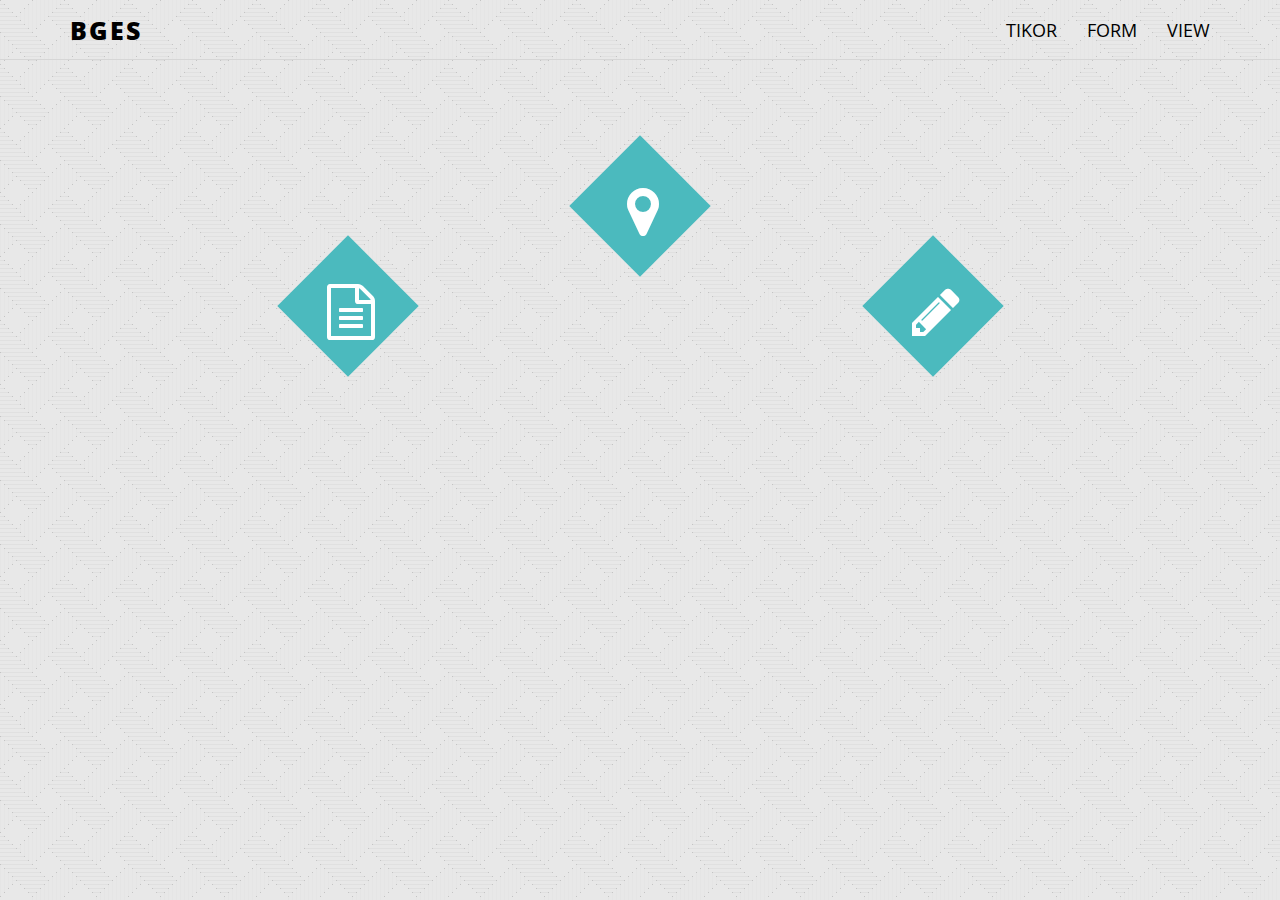
<file: BGES/index.html>
<!DOCTYPE html>
<!--[if lt IE 7 ]><html class="ie ie6" lang="en"> <![endif]-->
<!--[if IE 7 ]><html class="ie ie7" lang="en"> <![endif]-->
<!--[if IE 8 ]><html class="ie ie8" lang="en"> <![endif]-->
<!--[if (gte IE 9)|!(IE)]><!-->
<html lang="en">
<!--<![endif]-->
<head>
    <meta charset="utf-8">
    <meta name="viewport" content="width=device-width, initial-scale=1, maximum-scale=1">
    <meta name="description" content="">
    <meta name="author" content="">
    <!--[if IE]>
        <meta http-equiv="X-UA-Compatible" content="IE=edge,chrome=1">
        <![endif]-->
    <title>BGES Visiting</title>
    <!--REQUIRED STYLE SHEETS-->
    <!-- BOOTSTRAP CORE STYLE CSS -->
    <link href="assets/css/bootstrap.css" rel="stylesheet" />
    <!-- FONTAWESOME STYLE CSS -->
    <link href="assets/css/font-awesome.min.css" rel="stylesheet" />
       <!-- CUSTOM STYLE CSS -->
    <link href="assets/css/style.css" rel="stylesheet" />
    <!-- GOOGLE FONT -->
    <link href='http://fonts.googleapis.com/css?family=Open+Sans' rel='stylesheet' type='text/css'>
    <!-- HTML5 shim and Respond.js IE8 support of HTML5 elements and media queries -->
    <!--[if lt IE 9]>
      <script src="https://oss.maxcdn.com/libs/html5shiv/3.7.0/html5shiv.js"></script>
      <script src="https://oss.maxcdn.com/libs/respond.js/1.3.0/respond.min.js"></script>
    <![endif]--></head>
<body>
     <!-- NAV SECTION -->
         <div class="navbar navbar-inverse navbar-fixed-top">
       
        <div class="container">
            <div class="navbar-header">
                <button type="button" class="navbar-toggle" data-toggle="collapse" data-target=".navbar-collapse">
                    <span class="icon-bar"></span>
                    <span class="icon-bar"></span>
                    <span class="icon-bar"></span>
                </button>
                <a class="navbar-brand" href="#"> BGES</a>
            </div>
            <div class="navbar-collapse collapse">
                
                <!-- Bagian lik yg perlu diganti    -->
                
                <ul class="nav navbar-nav navbar-right">
                        <li><a href="peta.html">TIKOR</a></li>
                        <li><a href="              ">FORM</a></li>   <!-- isi link form diantara tanda petik dua -->
                        <li><a href="              ">VIEW</a></li>   <!-- isi link tanggapan diantara tanda petik dua -->
                </ul>
                
                 <!-- akhir-->
               
                
            </div>
           
        </div>
    </div>
     <!--END NAV SECTION -->
    
    <!--HOME SECTION-->
     
    <div id="home-sec">   
    <div class="container"  >
        <div class="row text-center">
            <div  class="col-md-12" >
                      
            </div>
        </div>
    </div>
         </div>
    
    
    <section  >
        <div class="container">
            
            <center>
         <div class="row text-center">
             <div class="icon-big" >
                 <a href="peta.html"><i class="fa fa-map-marker fa-4x"></i></a>
             </div>
         </div>
            </center>
        
            
    <div class="row text-center">   
        <table width="100%">
            <tr>
                <td>
                    <div class=" icon-big">
                        <a href="                ">   <!-- isi link form diantara tanda petik dua -->                                  
                            <i class="fa fa-file-text-o fa-4x"></i> 
                        </a>
                    </div>
                </td>
                  
                <td>
                    <div class=" icon-big">
                        <a href="                 ">   <!-- isi link tanggapan diantara tanda petik dua -->
                            <i class="fa fa-pencil fa-4x"></i>
                        </a>
                    </div>
                </td>
                
                
            </tr>
        </table>
            
        
    </div>
            
            
          

        </div>
    </section>

     <!--END HOME SECTION-->


    <!-- JAVASCRIPT FILES PLACED AT THE BOTTOM TO REDUCE THE LOADING TIME  -->
    <!-- CORE JQUERY  -->
    <script src="assets/plugins/jquery-1.10.2.js"></script>
    <!-- BOOTSTRAP CORE SCRIPT   -->
    <script src="assets/plugins/bootstrap.min.js"></script>  
    <!-- CUSTOM SCRIPTS -->
    <script src="assets/js/custom.js"></script>
    </body>
</html>
</file>
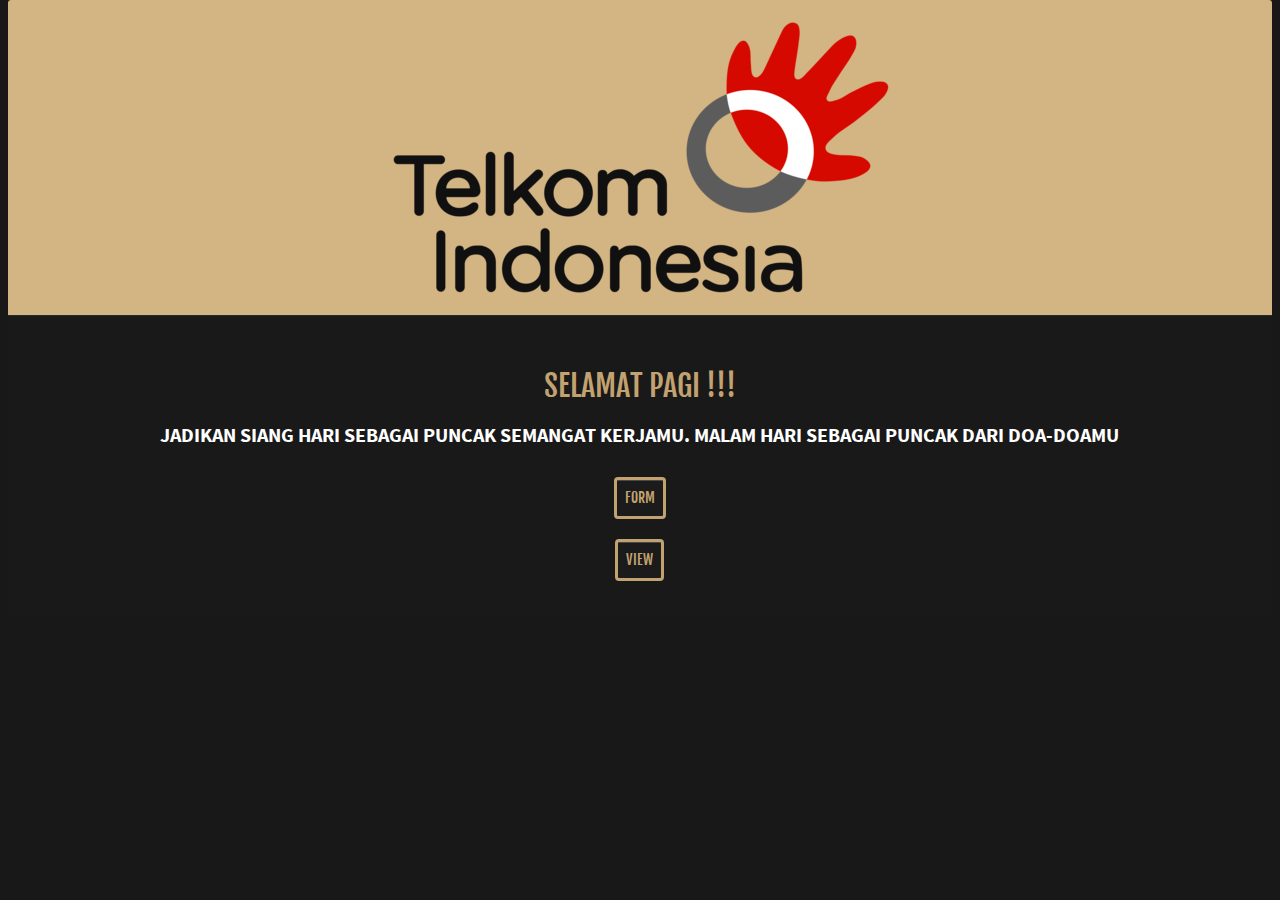
<file: CTB_ACEH/index.html>
<!DOCTYPE html>
<!--[if lt IE 7]>      <html class="no-js lt-ie9 lt-ie8 lt-ie7"> <![endif]-->
<!--[if IE 7]>         <html class="no-js lt-ie9 lt-ie8"> <![endif]-->
<!--[if IE 8]>         <html class="no-js lt-ie9"> <![endif]-->
<!--[if gt IE 8]><!--> <html class="no-js"> <!--<![endif]-->
    <head>
        <meta charset="utf-8">
        <meta http-equiv="X-UA-Compatible" content="IE=edge,chrome=1">
        <title></title>
        <meta name="description" content="">
        <meta name="viewport" content="width=device-width">
       
        <link rel="stylesheet" href="css/bootstrap.css">
        <link rel="stylesheet" href="css/bootstrap-responsive.css">
        
        <link rel="stylesheet" href="css/custom-styles.css">
        
		<link rel="stylesheet" href="css/font-awesome.css">
        <link rel="stylesheet" href="css/font-awesome-ie7.css">
		
        <script src="js/modernizr-2.6.2-respond-1.1.0.min.js"></script>
    </head>
    <body>
        <!--[if lt IE 7]>
            <p class="chromeframe">You are using an <strong>outdated</strong> browser. Please <a href="http://browsehappy.com/">upgrade your browser</a> or <a href="http://www.google.com/chromeframe/?redirect=true">activate Google Chrome Frame</a> to improve your experience.</p>
        <![endif]-->

        <!-- This code is taken from http://twitter.github.com/bootstrap/examples/hero.html -->
                <div class="site-header">
                    <center>
                       <div class="logo">
                           <img src="img/TELKOM.png" alt="" style="width=auto;hight=auto;">
                       </div>
                    </center>
                                    
                </div>
                             
                                       
                        <div class="featured-heading">
                            <div class="row-fluid">
                                <div class="span10 offset1">
                                    <br/>
                               <!-- BAGIAN PENTING UNTUK DI EDIT   -->     
                                    <h1>SELAMAT PAGI !!!</h1>
                                    <h2><strong>Jadikan siang hari sebagai puncak semangat kerjamu. Malam hari sebagai puncak dari doa-doamu</strong></h2>
                                    <a href="      " class="btn">FORM</a>  <!-- Isikan link form disini -->
                                    <br/>
                                    <br/>
                                    <a href="      " class="btn">VIEW </a> <!-- Isikan link tanggapan disini --> 
								<!-- AKHIR -->
                                </div>
                            </div>
                        </div>
                    
                        
<script src="js/jquery-1.9.1.js"></script> 
<script src="js/bootstrap.js"></script>
<script>
$('#myCarousel').carousel({
    interval: 1800
});
</script>

    </body>
</html>
</file>
<file: BGES/assets/css/style.css>
/*=============================================================
    Authour URI: www.binarytheme.com
    License: Commons Attribution 3.0

    http://creativecommons.org/licenses/by/3.0/

    100% To use For Personal And Commercial Use.
    IN EXCHANGE JUST GIVE US CREDITS AND TELL YOUR FRIENDS ABOUT US
   
    ========================================================  */


/*=======================================
    GENERAL STYLES
==================================================*/

body {
          font-family:'Open Sans', sans-serif;
    font-size:14px;
   background-image:url('../img/pixel_weave.png')!important;
}

h1, h2, h3, h4, h5, h6 {
    font-family:'Open Sans', sans-serif;
}


.text-center {
    text-align:center;
}

h1 {
    font-weight:900;
    font-size:30px;
    text-transform:uppercase;
    line-height:35px;
}
h4 {
line-height: 40px;
padding-bottom: 0px;
font-size: 22px;
font-weight: 900;
text-transform:uppercase;
}

p {
    font-weight:300;
    line-height:30px;
    padding-bottom:15px;
}



section {
    padding-top:80px;
    margin-bottom:40px;
}


.form-control {
        background-color: rgba(255, 255, 255, 0);
}

.label-danger {
font-size: 18px;
}

.line-sep {
    color:#f00;
    padding:5px;
}


/*=======================================
    HOME SECTION STYLES
==================================================*/

#home-sec {   

 padding-top:75px;
    color:#fff;

}
#carousel-example {
     border:2px solid #C7C7C7;
}
.back-light {
    background-color:rgba(0, 0, 0, 0.50);
    padding:10px;
}
.icon-big i.fa {
 /*   margin-top:40px;
    margin-bottom:30px;
*/

     
width: 100px;
height: 100px;
line-height: 120px;
text-align: center;
background-color: #4bbabe;
color: #fff;
-webkit-transform: rotateZ(45deg);
-moz-transform: rotateZ(45deg);
-o-transform: rotateZ(45deg);
transform: rotateZ(45deg);
}

.icon-big i.fa:before {
   padding-left:20px;
display: block;
-webkit-transform: rotateZ(-45deg);
-moz-transform: rotateZ(-45deg);
-o-transform: rotateZ(-45deg);
transform: rotateZ(-45deg);
}
/*=======================================
    Project STYLES
==================================================*/
.project-cls {
    text-align: right;
top: -65px;
position: relative;
left: -40px;
font-size: 20px;
font-weight: 900;
}
    .project-cls a,.project-cls a:hover {
        color:#90F;
        text-decoration:none;
        font-style:italic;
    }
/* ===========================================================
   NAVBAR CHANGES   
   ============================================================*/
.navbar {
	font-size: 18px;
     background-image:url('../img/pixel_weave.png')!important;
}

.navbar-inverse {
background: #fff;
min-height: 60px;
padding-top: 5px;

}

.navbar-inverse .navbar-nav > .active > a {
	background: #ffffff;
}

.navbar-inverse .navbar-brand {
	color: #000;
	font-weight: bolder;
	font-size: 25px;
    font-weight:900;
	letter-spacing: 2px;
}
.navbar-inverse :hover .navbar-brand:hover {
	color: #000;	
}
.navbar-inverse .navbar-nav > li > a {
color: #000;
}
.navbar-inverse {
border-color: #D6D6D6;
}
.navbar-inverse .navbar-collapse, .navbar-inverse .navbar-form {
border-color: #000;
}

.navbar-inverse .navbar-nav > li > a:hover, .navbar-inverse .navbar-nav > li > a:focus {
color: #000;
}
.navbar-toggle {
    background-color: black;
}


/*=======================================
    Contact STYLES
==================================================*/

.cnt {
width: 100%;
min-height: 350px;
border: 1px solid #e1e1e1;
}
/*=======================================
    FOOTER STYLES
==================================================*/


#footer {
background-color: #FFFFFF;
color: #000;
padding: 20px 50px 20px 50px;
text-align: right;
border-top: 1px solid #d6d6d6;
 background-image:url('../img/pixel_weave.png')!important;
}
</file>
<file: CTB_ACEH/css/custom-styles.css>
/* ==========================================================================
   font-family: 'fjalla_oneregular';
   font-family: 'source_sans_prolight';
   font-family: 'source_sans_probold';
   font-family: 'source_sans_proregular';
   ========================================================================== */
@font-face {
    font-family: 'fjalla_oneregular';
    src: url('../fonts/fjallaone-regular-webfont.eot');
    src: url('../fonts/fjallaone-regular-webfont.eot?#iefix') format('embedded-opentype'),
         url('../fonts/fjallaone-regular-webfont.woff') format('woff'),
         url('../fonts/fjallaone-regular-webfont.ttf') format('truetype'),
         url('../fonts/fjallaone-regular-webfont.svg#fjalla_oneregular') format('svg');
    font-weight: normal;
    font-style: normal;

}

@font-face {
    font-family: 'source_sans_proregular';
    src: url('../fonts/sourcesanspro-regular-webfont.eot');
    src: url('../fonts/sourcesanspro-regular-webfont.eot?#iefix') format('embedded-opentype'),
         url('../fonts/sourcesanspro-regular-webfont.woff') format('woff'),
         url('../fonts/sourcesanspro-regular-webfont.ttf') format('truetype'),
         url('../fonts/sourcesanspro-regular-webfont.svg#source_sans_proregular') format('svg');
    font-weight: normal;
    font-style: normal;

}

@font-face {
    font-family: 'source_sans_probold';
    src: url('../fonts/sourcesanspro-bold-webfont.eot');
    src: url('../fonts/sourcesanspro-bold-webfont.eot?#iefix') format('embedded-opentype'),
         url('../fonts/sourcesanspro-bold-webfont.woff') format('woff'),
         url('../fonts/sourcesanspro-bold-webfont.ttf') format('truetype'),
         url('../fonts/sourcesanspro-bold-webfont.svg#source_sans_probold') format('svg');
    font-weight: normal;
    font-style: normal;

}




@font-face {
    font-family: 'source_sans_prolight';
    src: url('../fonts/sourcesanspro-light-webfont.eot');
    src: url('../fonts/sourcesanspro-light-webfont.eot?#iefix') format('embedded-opentype'),
         url('../fonts/sourcesanspro-light-webfont.woff') format('woff'),
         url('../fonts/sourcesanspro-light-webfont.ttf') format('truetype'),
         url('../fonts/sourcesanspro-light-webfont.svg#source_sans_prolight') format('svg');
    font-weight: normal;
    font-style: normal;

}

/* ==========================================================================
   Global styles starts here
   ========================================================================== */
	body{background:#181818; margin-top: 0px; margin-bottom: 0px;}
	h1, h2, h3, h4, h5, h6{margin: 0;}
	h1{}
	h2{}
	h3{}
	h4{}
	h5{}
	h6{}
	p{color: #5d5d5d; font-size: 14px; line-height: 22px; font-family: 'source_sans_proregular'; 
	padding-bottom: 15px; }
	.no-border-right{border-right: none !important;}
	.icon{color: #c2a270;
font-size: 10px;
display: inline-block !important;
cursor: pointer;
width: 12px !important;
height: 12px !important;
border-radius: 50%;
text-align: center;
position: relative;
z-index: 1;
border: 3px solid #c2a270;
padding: 6px;
background: #1b1b1b;
font-size: 15px;

}
.icon:hover{border: 3px solid #fff; color: #fff; text-decoration: none;}
.last{padding-bottom: 0;}
.ruler-top{border-top: 1px solid #292929;}
.no-space{margin-left: 0 !important;}
.align-right{text-align: right;}
/* ==========================================================================
   Menu styles starts here
   ========================================================================== */
	.site-header{background: #d3b483; border-radius: 3px 3px 0 0; overflow: hidden; font-family: 'fjalla_oneregular';}
	.logo{ font-family: 'fjalla_oneregular';  padding: 20px;}
	.logo h1{font-size: 30px; line-height: 32px; color: #403b32; text-transform: uppercase; font-weight: normal;}
	.menu{float: right;}
  .menu .navbar .nav{margin-right: 0;}
	.menu .navbar .nav > li{border-right: 1px solid #e7d2b0;}
	.menu .navbar .nav > .active > a{color: #584f41; background: #c2a270; box-shadow: none;}
	.menu .navbar .nav > li > a {text-transform: uppercase; color: #584f41; font-size: 12px; line-height: 30px; text-shadow: none; padding: 23px 15px;}
	.menu .navbar .nav > li > a:hover{color: #fff; background: #c2a270;}

  .mini-menu{display: none;}
    .mini-menu .selectnav{display: none; width: 100%;background: #1b1b1b;font-weight: 600;padding: 10px;height: 42px; color: #fff; border-radius: 5px; cursor: pointer; outline: 0; border:none !important;}
    .selectnav select{appearance: none; border:none !important;}
    .mini-menu label {position:relative; width: 100%;}
    .mini-menu label:after {
    content:'<>';
    font:11px "Consolas", monospace;
    color:#fff;
    -webkit-transform:rotate(90deg);
    -moz-transform:rotate(90deg);
    -ms-transform:rotate(90deg);
    transform:rotate(90deg);
    right:14px; top:86px;
    padding:0 0 2px;

    position:absolute;
    pointer-events:none;
    }
    .mini-menu label:before {
    content:'';
    right:6px; top:80px;
    width: 25px; height: 25px;
    background:#1b1b1b;
    position:absolute;
    pointer-events:none;
    display:block;
    }



/* ==========================================================================
   General styles starts here
   ========================================================================== */
    .banner-shadow{background: url(../img/shadow.png) no-repeat center;}
    .banner{ text-align: center; }
    .banner .carousel {margin: 0;}
    .banner .carousel-caption { background: none;}
    .banner .social-icons{margin-bottom: 5px;}
    .banner .social-icons ul{margin: 0;}
    .banner .social-icons ul li{list-style: none; display: inline-block; margin-right: 5px;}
    .banner .carousel-inner:hover img{-webkit-filter: blur(10px); transition:all 5s; }
    .banner .carousel-caption .icon{opacity: 0;}
    .banner .carousel-inner:hover [class^="fw-icon-"]{ transition:all 1s; opacity: 0.9 !important;  }

	.featured-heading{text-align: center; background: #191919; padding: 35px 0; text-transform: uppercase; 
					border-top: 1px solid #292929; border-bottom: 1px solid #181818;}
	.featured-heading h1{color: #c2a270; font-size: 30px; line-height: 30px; font-family: 'fjalla_oneregular';
						 padding-bottom: 20px; font-weight: normal;}
	.featured-heading h2{color: #626262; font-size: 20px; line-height: 30px; font-family: 'source_sans_prolight';padding-bottom: 25px; }
	.featured-heading h2 strong{color: #fff; font-family: 'source_sans_probold'; }
	.featured-heading h2 span{color: #ac9065;}
	.featured-heading .btn{color: #c2a270; background: #1b1b1b; border: 3px solid #c2a270; padding: 8px; text-shadow: none;font-family: 'fjalla_oneregular';
	}
	.featured-heading .btn:hover{ color: #fff; border: 3px solid #fff;}

	.featured-content { padding: 0 30px; padding-top: 35px; padding-bottom: 45px; background: #1b1b1b; }
	.featured-content .block h1{color: #c2a270; font-size: 18px; line-height: 30px; text-transform: uppercase;
								 padding-bottom: 15px; font-family: 'fjalla_oneregular'; font-weight: normal;}
	.featured-content .block p span{color: #fff; text-decoration: underline;}
	.featured-content .block ul{margin: 0; padding-top: 15px; padding-bottom: 20px;}
	.featured-content .block ul li{list-style: none; display: inline-block;}
	.featured-content .block ul li a{color: #fff; text-transform: uppercase; font-family: 'source_sans_proregular';}
	.featured-content .block ul li a:hover{color: #c2a270; text-decoration: none;}
	.featured-content .block .btn{color: #c2a270; background: #1b1b1b; border: 3px solid #c2a270; padding: 3px; text-shadow: none;
							font-family: 'fjalla_oneregular'; text-transform: uppercase;}
	.featured-content .block .btn:hover{ color: #fff; border: 3px solid #fff;}

	.portfolio-block{background: #1b1b1b; padding:35px 25px;  padding-right: 0; padding-bottom: 10px; 
                  text-align: center; text-transform: uppercase; border-top: 1px solid #292929; letter-spacing: 1px;}
  .portfolio-block h1{font-size: 30px; line-height: 34px; color: #c2a270; text-transform: uppercase; font-family: 'fjalla_oneregular'; 
                     font-weight: normal; padding-bottom: 15px; }
  .portfolio-block h2{font-size: 20px; line-height: 30px; color: #626262; font-family: 'source_sans_prolight'; 
                      padding-bottom: 15px; font-weight: normal;}
  .portfolio-block .links a{background: #545454; padding: 5px 12px; color: #d2b383; margin-right: 5px;
                     font-family: 'fjalla_oneregular'; border-radius: 3px;}
  
  .portfolio-block .links a:hover{background: #c2a270; color: #1b1b1b; text-decoration: none;} 
  .portfolio-block ul{margin-top: 40px; margin-bottom: 0;}                   
  .portfolio-block ul li{list-style: none; display: inline-block; margin-bottom: 30px; margin-left: 0; margin-right: 30px;}
  .contact-info{padding: 35px; text-transform: uppercase; background: #1b1b1b; border-top: 1px solid #292929;
               text-align: center; }
  .contact-info h1{font-size: 30px; line-height: 34px; color: #c2a270; text-transform: uppercase; font-family: 'fjalla_oneregular'; 
                     font-weight: normal; padding-bottom: 15px; letter-spacing: 1px;}
  .contact-info h2{font-size: 20px; line-height: 30px; color: #626262; font-family: 'source_sans_prolight'; padding-bottom: 30px; font-weight: normal;}
  
  .contact-info form input[type="text"], input[type="email"], textarea{background: #1b1b1b; border: 1px solid #292929; 
                  color: #5d5d5d;  margin-bottom: 20px;}
  .contact-info form input[type="text"]{margin-right: 12px; min-height: 38px; font-family: 'source_sans_proregular';}
  .contact-info form input[type="email"]{min-height: 38px; font-family: 'source_sans_proregular';} 
  .contact-info form textarea{margin-bottom: 20px; font-family: 'source_sans_proregular';}                  
  .contact-info form .btn{background: #c2a270; color: #1b1b1b; font-size: 18px; line-height: 22px; font-family: 'fjalla_oneregular';
                        padding: 8px; text-shadow: none; text-transform: uppercase; border-bottom: none; } 
  .contact-info form .btn:hover{background: #545454; color: #c2a270;}                                         
/* ==========================================================================
   Sidebar styles starts here
   ========================================================================== */



/* ==========================================================================
   Footer styles starts here
   ========================================================================== */
  .site-footer{background: #191919; padding-top: 40px; padding-bottom: 30px; border-radius: 0 0 3px 3px;}
  .site-footer h1{color: #c2a270; font-size: 18px; line-height: 30px; font-family: 'fjalla_oneregular'; text-transform: uppercase; font-weight: normal;}
  .site-footer ul{margin: 0;}
  .site-footer ul li{list-style: none; font-family: 'source_sans_proregular';}
  .site-footer ul li a{color: #5d5d5d; font-size: 14px; line-height: 22px; padding-bottom: 10px;}
  .site-footer ul li a:hover{color: #fff; text-decoration: none;}


/* ==========================================================================
   Responsive Tweaks starts here
   ========================================================================== */
.navbar .btn-navbar {background: #403b32; margin-top: 20px; margin-right: 20px;}
.navbar .btn-navbar:hover{background: #fff; color: #403b32; text-shadow: none;}
</file>
